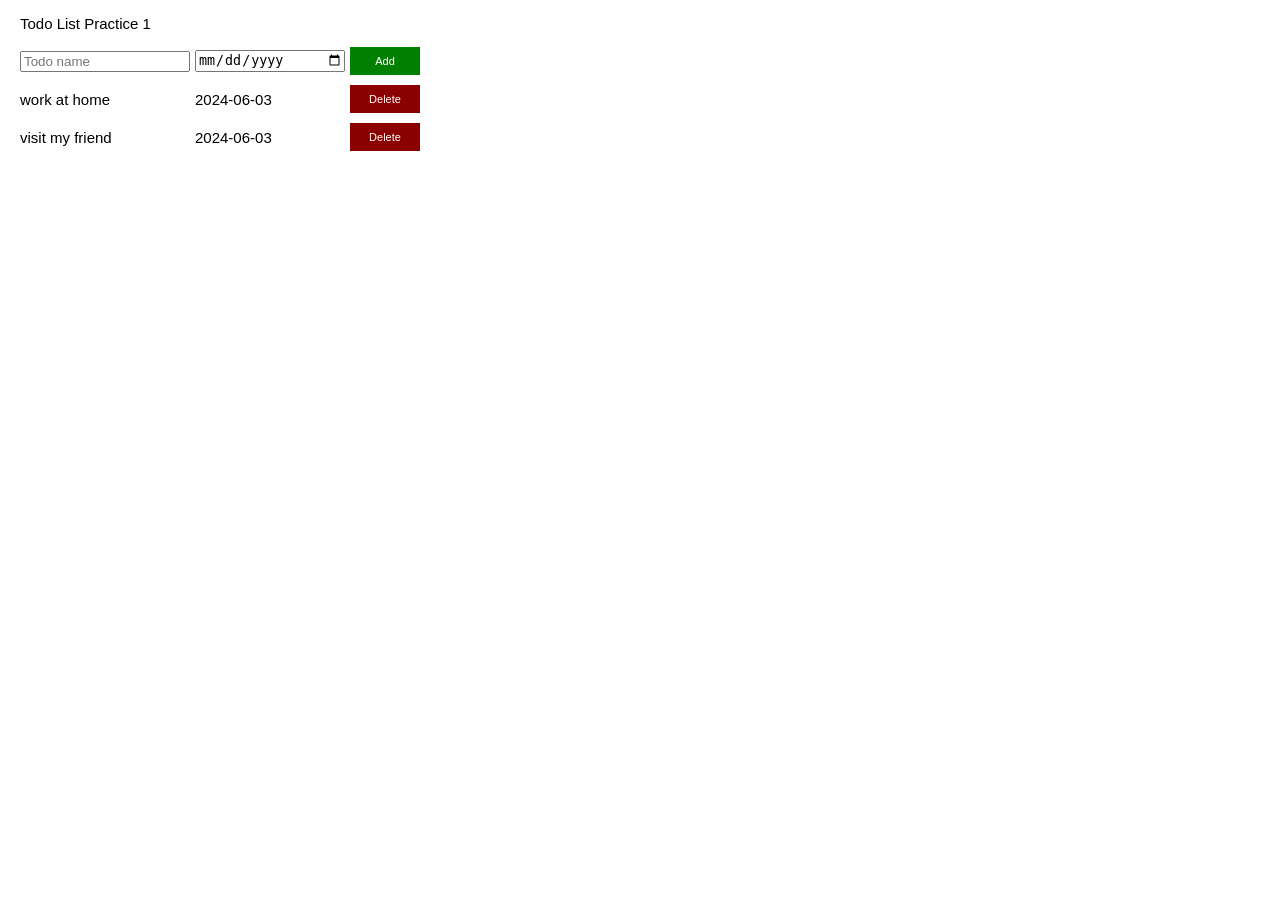
<file: index.html>
<!DOCTYPE html>
<html>
<head>
  <title></title>
  <link rel="stylesheet" href="to-do-list.css">
</head>
<body>
  
  <p>Todo List Practice 1</p>
  <div class="input-grid">
    <input placeholder="Todo name" class="input">
    <input type="date" class="dueDate">
    <button  class="add-button" onclick="adding();">Add</button>

  </div>
  
  <div class="list"></div>
  
  

  <script>
    
     let todoarr=[{
      name:'work at home',
      dueDate:'2024-06-03'
     },{
      name:'visit my friend',
      dueDate:'2024-06-03'
     }];
     let list='';
     let val='';
     function rendertodolist(){  
     list='';


     todoarr.forEach((value,i)=> {
      const name=todoarr[i].name;
     const dueDate=todoarr[i].dueDate;

    list= list +` 
    <div class="to-do-list-grid">
      <div>${name}</div>
      <div> ${dueDate}</div>  
      <button onclick=" 
      todoarr.splice(${i},1); 
      rendertodolist();
      " class="delete-button">Delete</button>
      </div>`;
    
      
     });//using for each method instead of the actual for loop
   /*for(let i=0;i<todoarr.length;i++){
     
    }
   */
  document.querySelector('.list').innerHTML= `${list}`;

   }  
   rendertodolist();
 document.querySelector('.dueDate').addEventListener('keydown',(event)=>{
  if (event.key==='Enter'){
    adding();
  }
 });
      function adding(){
     
        let name='';
        name =document.querySelector('.input');
        let nameValue=name.value;
        let dueDate=document.querySelector('.dueDate');
        let dueDateValue=dueDate.value;
         
         if (nameValue){
      
      

        todoarr.push({
          name: nameValue,
          dueDate: dueDateValue
        });
        rendertodolist();
        name.value='';
        dueDate.value='';
        }
      } 
       
      
      //console.log(Event.key);
    </script>
</body>

</html>
</file>
<file: to-do-list.css>
body{
  font-family:Arial;
  font-size:15px;
  margin-left:20px;
}
.to-do-list-grid,
.input-grid{
  display:grid;
  grid-template-columns:170px 150px 70px;
  grid-gap:10px;
  margin-bottom:10px;
  align-items: center;
  column-gap:5px;

}
.add-button{
  background-color: green;
  color:white;
  border-style:none;
  font-size: 11px;
  padding-top: 8px;
  padding-bottom:8px;


}
.delete-button{
  padding-top: 8px;
  padding-bottom:8px;
  background-color:darkred;
  color:white;
  border-style:none;
  font-size: 11px;

}
</file>
